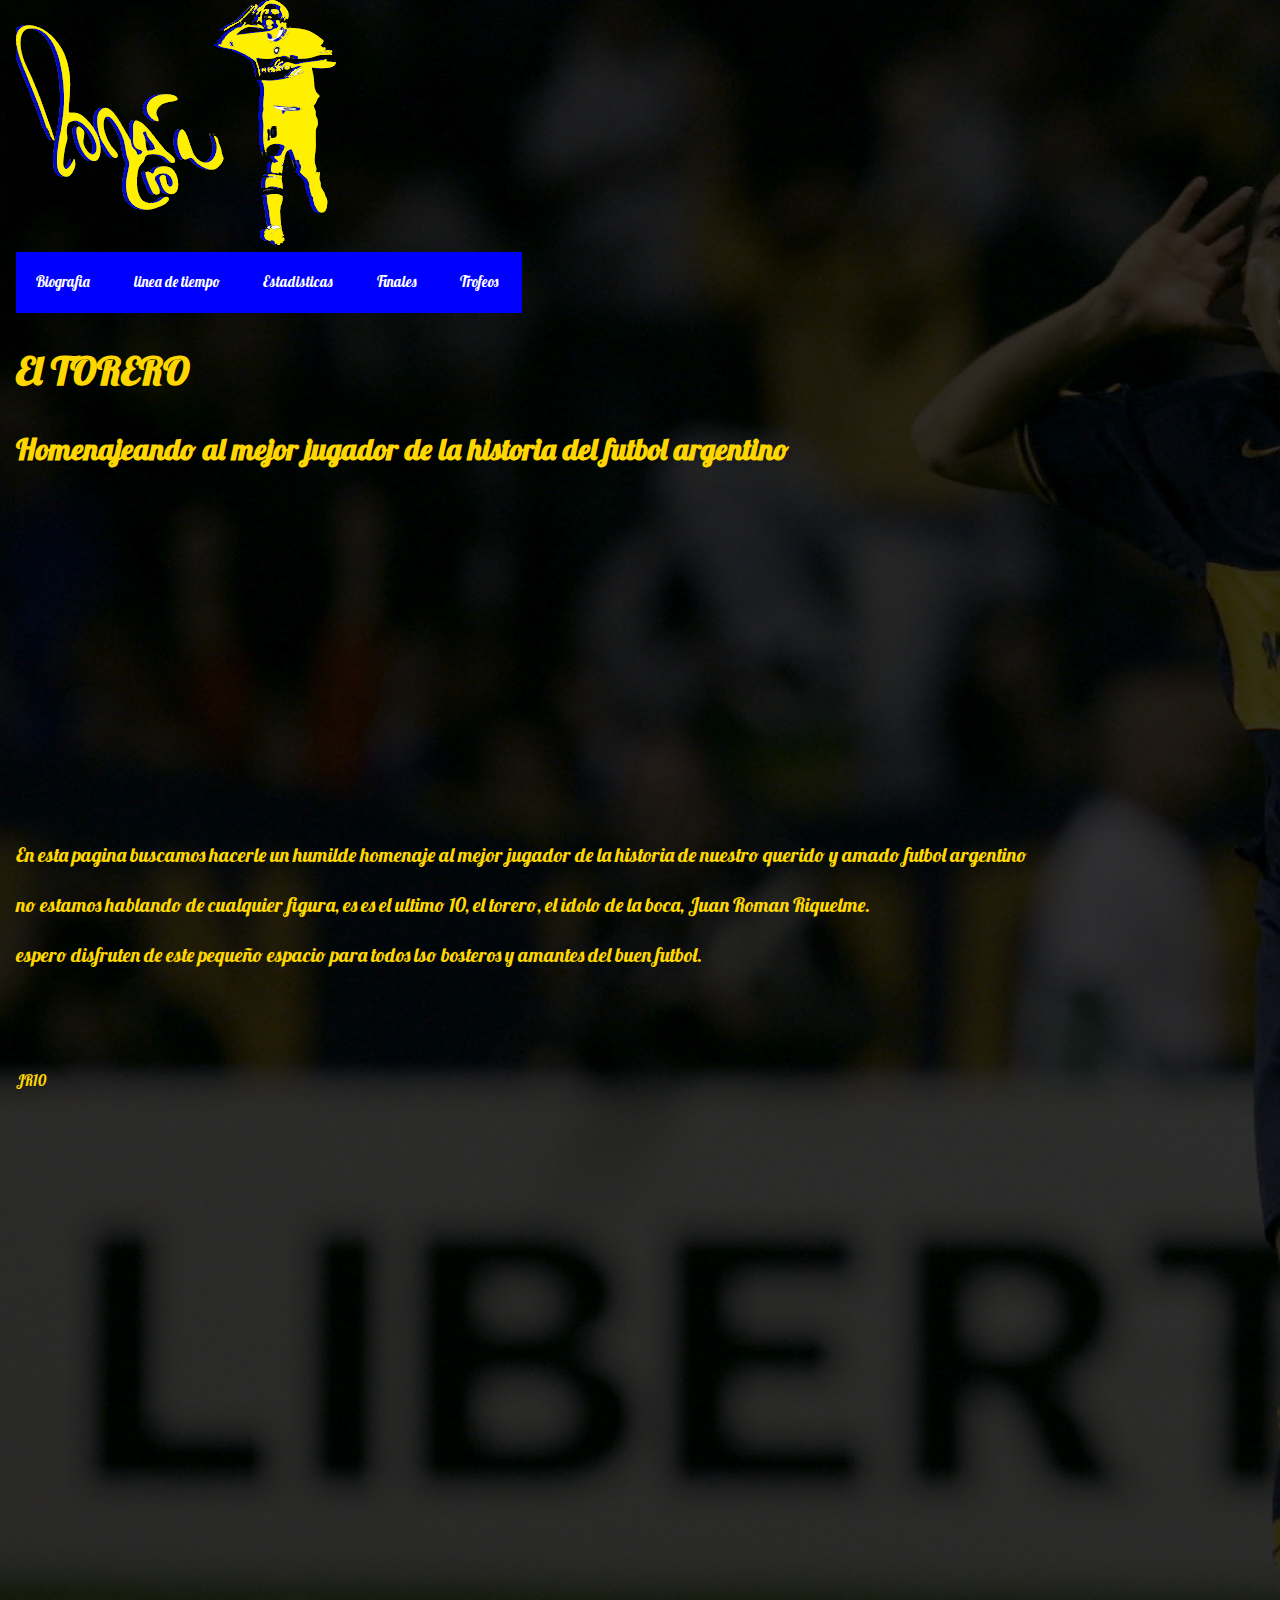
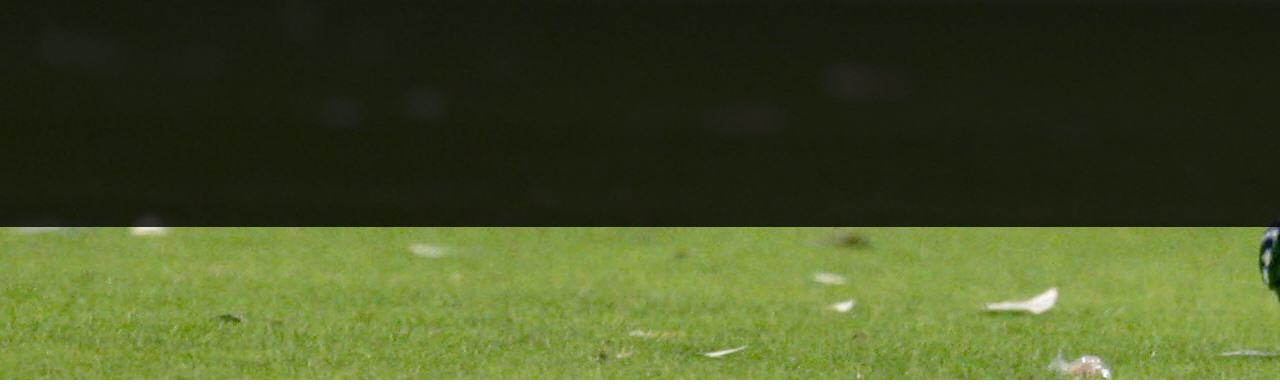
<file: index.html>
<!DOCTYPE html>
<html lang="en">
<head>
    <meta charset="UTF-8">
    <meta http-equiv="X-UA-Compatible" content="IE=edge">
    <meta name="viewport" content="width=device-width, initial-scale=1.0">
    <title>El torero</title>
    <link rel="preconnect" href="https://fonts.googleapis.com"><link rel="preconnect" href="https://fonts.gstatic.com" crossorigin><link href="https://fonts.googleapis.com/css2?family=Lobster&display=swap" rel="stylesheet">
    <link rel="stylesheet" href="main.css">
</head>
<body class="body content">

    
    <div class="body-video">
        <img src="imagenes/roman fondo.jpg.crdownload" alt="fondo pagina">
    </div>
    
    <div class="body-overlay"></div>
    
    <div class="body-content">

        <header >
          
            <img src="imagenes/D_NQ_NP_626808-MLA49602990059_042022-V.png" alt="Logo principal-titulo">
            <nav>
                <ul>
                    <li><a href="secciones/Biografia.htm">Biografia</a></li>
                    <li><a href="secciones/Linea de tiempo.html">linea de tiempo</a></li>
                    <li><a href="secciones/Estadisticas.html">Estadisticas</a></li>
                    <li><a href="secciones/Finales.html">Finales</a></li>
                    <li><a href="secciones/Trofeos.html">Trofeos</a></li>
                </ul>
            </nav>
        </header>

        <main>
            <article>
                <h1>El TORERO</h1>
                <h2>Homenajeando al mejor jugador de la historia del futbol argentino</h2>
                <iframe width="560" height="315" src="https://www.youtube.com/embed/AnK8yQOcRvA" title="YouTube video player" frameborder="0" allow="accelerometer; autoplay; clipboard-write; encrypted-media; gyroscope; picture-in-picture; web-share" allowfullscreen></iframe>
                <div>
                 <p>En esta pagina buscamos hacerle un humilde homenaje al mejor jugador de la historia de nuestro querido y amado futbol argentino</p>
                 <p>no estamos hablando de cualquier figura, es es el ultimo 10, el torero, el idolo de la boca, Juan Roman Riquelme.</p>
                 <p>espero disfruten de este pequeño espacio para todos lso bosteros y amantes del buen futbol.</p>

                </div>
                
            
                
            </article>
        </main>
        <br>
        <br>
        <br>
        <footer>
            <p>JR10</p>
        </footer>
    </div>  
</body>
</html>
</file>
<file: main.css>
*{
    box-sizing: border-box;
}

body{
    margin: 0%;
    font-size: 0.9rem;
    line-height: 1.5;
    color: 333;
    overflow-x: hidden;
}

.body {
height: 100vh;
display: flex;
color: white;
}

.content {
    max-width: 100rem;
    padding-left: 1rem;
    padding-right: 1rem;
    margin: auto;
    text-align: left;
}

.body-video {
    position: absolute;
    top: 0%;
    left: 0%;
    width: 100%;
    height: 100vh;
    
}
.body-video video {
min-width: 100%;
min-height: 100%;
}

.body-overlay {
    height: 203vh;
    width: 100vw;
    position: absolute;
    top: 0%;
    left: 0%;
    background-color: black;
    z-index: 1;
    opacity: .80;
}

.body-content {
    z-index: 2;
}

.body-content main {
    font-family: 'Lobster', cursive;
    color: gold;
    font-size: 20px;
}

.body-content footer {
    font-family: 'Lobster', cursive;
    font-size: 15px;
    color: gold;
    text-align: left;
}

.body-content ul {
    list-style: none;
    padding: 0;
    background-color: blue;
    width: 50%;
    max-width: 1000%;
    margin: 0%;
}

.body-content li a {
    font-family: 'Lobster', cursive;
    text-decoration: none;
    color: white;
    padding: 20px;
    display: block;
}

.body-content li {
    display: inline-block;
    text-align: center;
}

.body-content li a:hover {
    background-color: gold;
}
</file>
